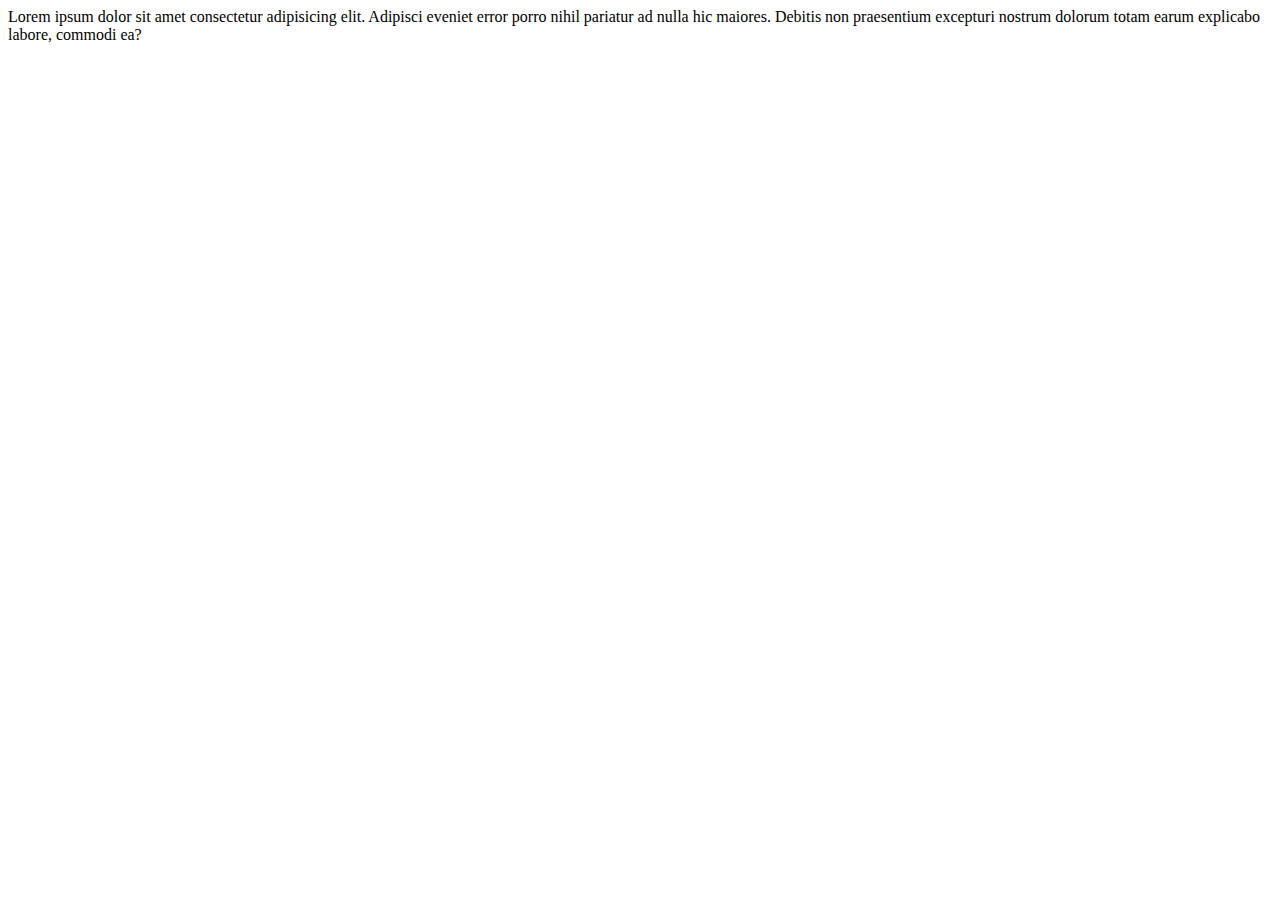
<file: aktualności-index.html>
<!DOCTYPE html>
<head>
   

</head>
<body>
        
        Lorem ipsum dolor sit amet consectetur adipisicing elit. Adipisci eveniet error porro nihil pariatur ad nulla hic maiores. Debitis non praesentium excepturi nostrum dolorum totam earum explicabo labore, commodi ea?
        


        


    
    
    
    
        
    
 
        
    
</body>
</html>
</file>
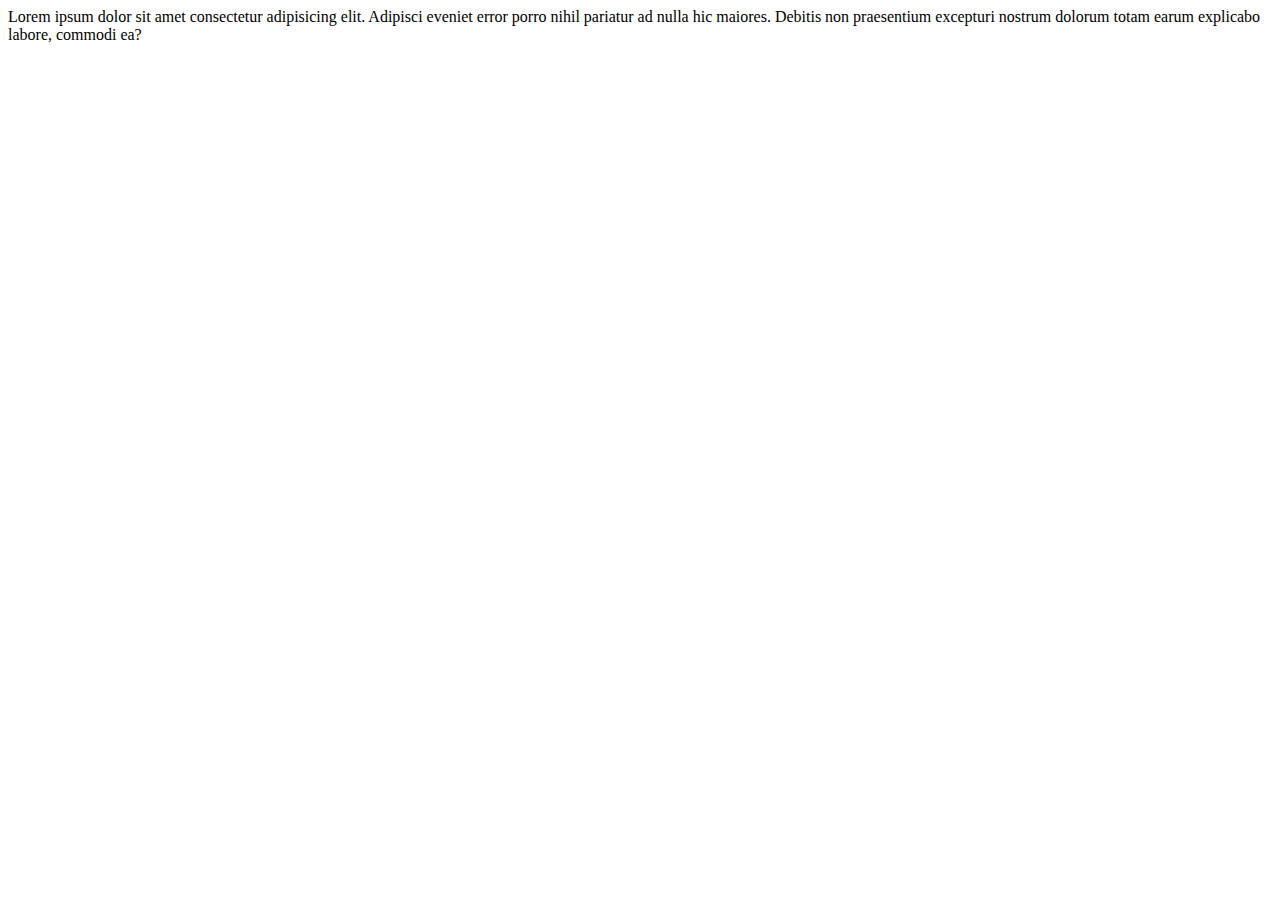
<file: firma-index.html>
<!DOCTYPE html>
<head>
   

</head>
<body>
        
        Lorem ipsum dolor sit amet consectetur adipisicing elit. Adipisci eveniet error porro nihil pariatur ad nulla hic maiores. Debitis non praesentium excepturi nostrum dolorum totam earum explicabo labore, commodi ea?
        


        


    
    
    
    
        
    
 
        
    
</body>
</html>
</file>
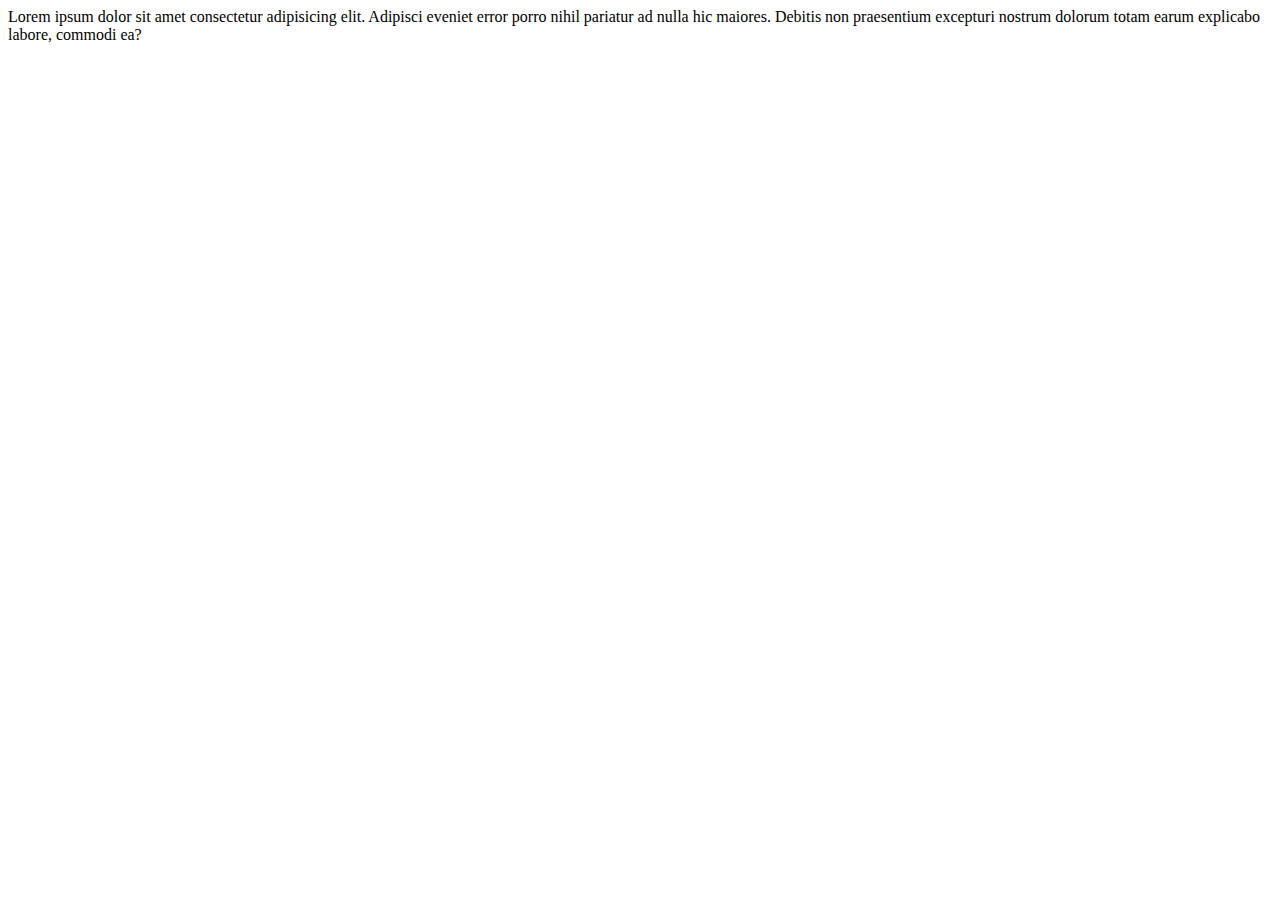
<file: innowacje-index.html>
<head>


    <!DOCTYPE html>
    <head>
       
    
    </head>
    <body>
            
            Lorem ipsum dolor sit amet consectetur adipisicing elit. Adipisci eveniet error porro nihil pariatur ad nulla hic maiores. Debitis non praesentium excepturi nostrum dolorum totam earum explicabo labore, commodi ea?
            
    
    
            
    
    
        
        
        
        
            
        
     
            
        
    </body>
    </html>
</file>
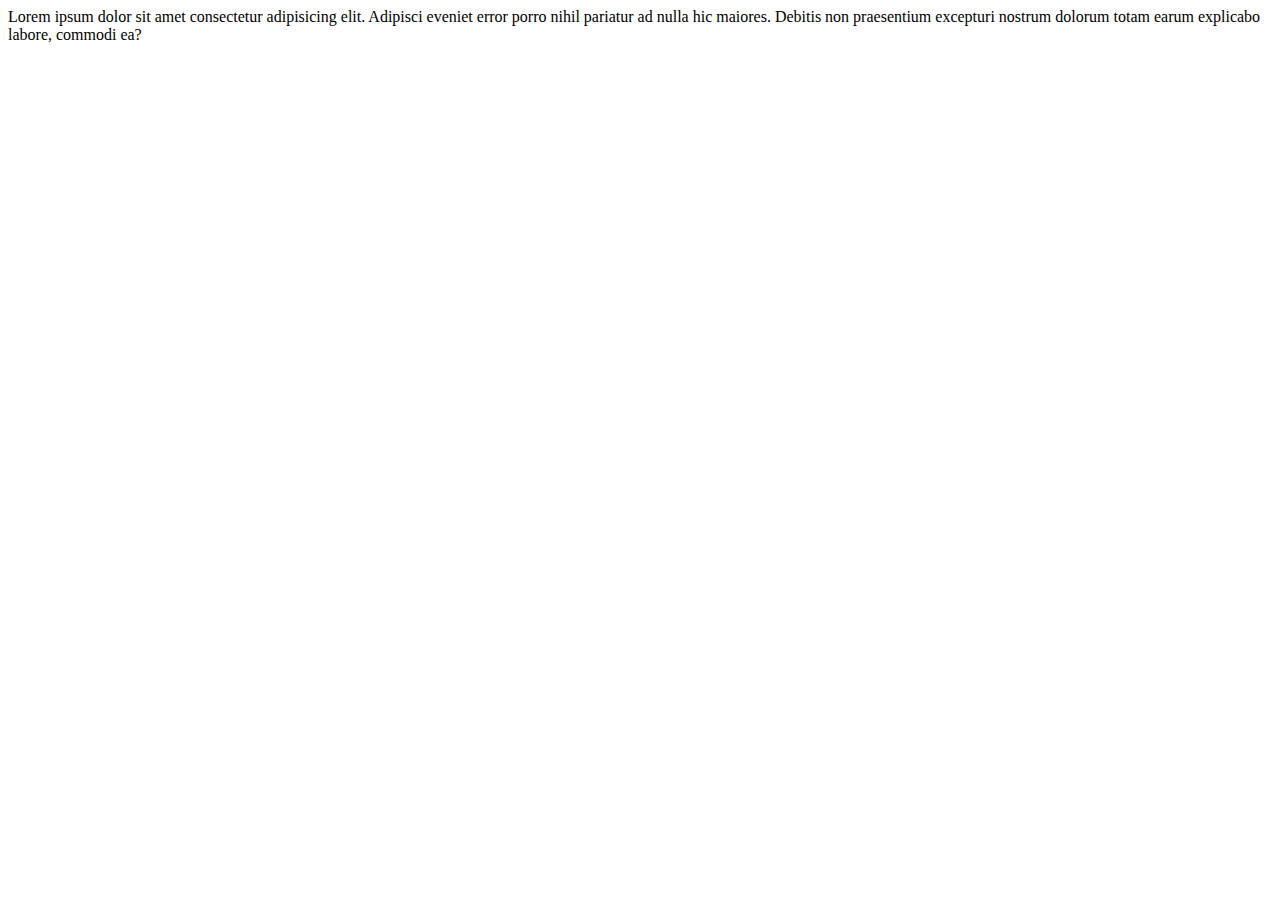
<file: rowerowe-index.html>
<!DOCTYPE html>
<head>
   

</head>
<body>
        
        Lorem ipsum dolor sit amet consectetur adipisicing elit. Adipisci eveniet error porro nihil pariatur ad nulla hic maiores. Debitis non praesentium excepturi nostrum dolorum totam earum explicabo labore, commodi ea?
        


        


    
    
    
    
        
    
 
        
    
</body>
</html>
</file>
